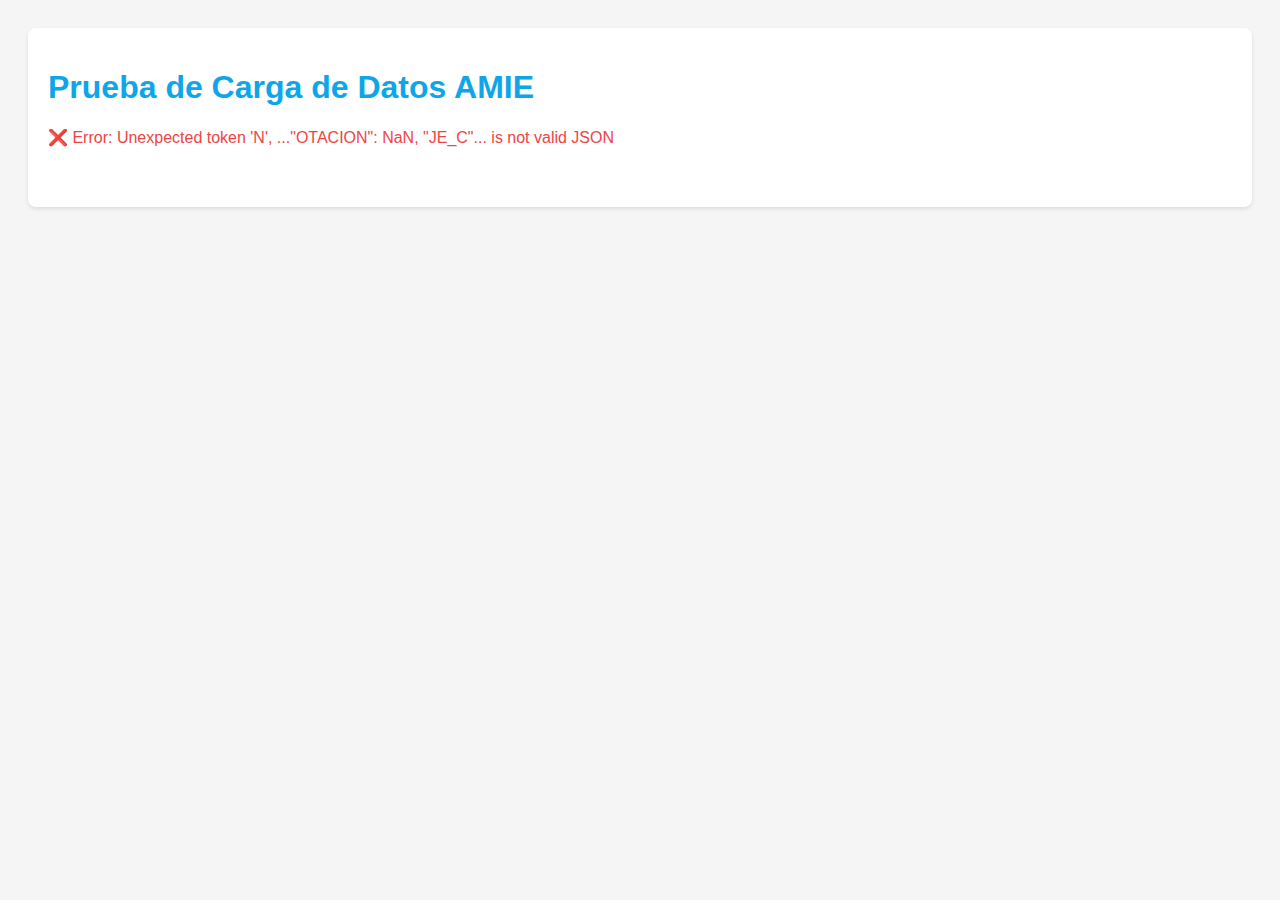
<file: test.html>
<!DOCTYPE html>
<html lang="es">
<head>
    <meta charset="UTF-8">
    <title>Prueba de Datos AMIE</title>
    <style>
        body {
            font-family: Arial, sans-serif;
            padding: 20px;
            background: #f5f5f5;
        }
        .container {
            max-width: 1200px;
            margin: 0 auto;
            background: white;
            padding: 20px;
            border-radius: 8px;
            box-shadow: 0 2px 4px rgba(0,0,0,0.1);
        }
        h1 {
            color: #0ea5e9;
        }
        .stats {
            display: grid;
            grid-template-columns: repeat(auto-fit, minmax(200px, 1fr));
            gap: 15px;
            margin: 20px 0;
        }
        .stat-box {
            background: #f0f9ff;
            padding: 15px;
            border-radius: 8px;
            border-left: 4px solid #0ea5e9;
        }
        .stat-value {
            font-size: 24px;
            font-weight: bold;
            color: #0284c7;
        }
        .stat-label {
            color: #64748b;
            font-size: 14px;
        }
        table {
            width: 100%;
            border-collapse: collapse;
            margin-top: 20px;
        }
        th, td {
            padding: 10px;
            text-align: left;
            border-bottom: 1px solid #e5e7eb;
        }
        th {
            background: #f8fafc;
            font-weight: 600;
            color: #475569;
        }
        .success {
            color: #22c55e;
        }
        .error {
            color: #ef4444;
        }
    </style>
</head>
<body>
    <div class="container">
        <h1>Prueba de Carga de Datos AMIE</h1>
        <div id="status">Cargando datos...</div>
        <div id="stats" class="stats"></div>
        <div id="sample"></div>
    </div>

    <script>
        async function testData() {
            const statusEl = document.getElementById('status');
            const statsEl = document.getElementById('stats');
            const sampleEl = document.getElementById('sample');

            try {
                // Intentar cargar JSON
                const response = await fetch('data.json');
                if (!response.ok) throw new Error('No se pudo cargar data.json');
                
                const data = await response.json();
                
                statusEl.innerHTML = '<span class="success">✅ Datos cargados correctamente</span>';
                
                // Estadísticas
                const totalInstituciones = data.length;
                const conCoordenadas = data.filter(d => d.LONGITUD && d.LATITUD && d.LONGITUD !== 0 && d.LATITUD !== 0).length;
                const provincias = [...new Set(data.map(d => d.PROVINCIA).filter(Boolean))].length;
                const zonas = [...new Set(data.map(d => d.ZONA).filter(Boolean))].length;
                
                // Calcular totales de montos
                let totalMD = 0, totalM = 0, totalJE = 0;
                data.forEach(d => {
                    totalMD += parseFloat(d.MD_MONTO_USD) || 0;
                    totalM += parseFloat(d.M_MONTO_USD) || 0;
                    totalJE += parseFloat(d.JE_MONTO_USD) || 0;
                });
                
                const formatCurrency = (num) => {
                    return new Intl.NumberFormat('es-EC', { 
                        style: 'currency', 
                        currency: 'USD' 
                    }).format(num);
                };
                
                statsEl.innerHTML = `
                    <div class="stat-box">
                        <div class="stat-value">${totalInstituciones}</div>
                        <div class="stat-label">Total Instituciones</div>
                    </div>
                    <div class="stat-box">
                        <div class="stat-value">${conCoordenadas}</div>
                        <div class="stat-label">Con Coordenadas Válidas</div>
                    </div>
                    <div class="stat-box">
                        <div class="stat-value">${provincias}</div>
                        <div class="stat-label">Provincias</div>
                    </div>
                    <div class="stat-box">
                        <div class="stat-value">${zonas}</div>
                        <div class="stat-label">Zonas</div>
                    </div>
                    <div class="stat-box">
                        <div class="stat-value">${formatCurrency(totalMD)}</div>
                        <div class="stat-label">Material Didáctico</div>
                    </div>
                    <div class="stat-box">
                        <div class="stat-value">${formatCurrency(totalM)}</div>
                        <div class="stat-label">Mobiliario</div>
                    </div>
                    <div class="stat-box">
                        <div class="stat-value">${formatCurrency(totalJE)}</div>
                        <div class="stat-label">Juegos Exteriores</div>
                    </div>
                    <div class="stat-box">
                        <div class="stat-value">${formatCurrency(totalMD + totalM + totalJE)}</div>
                        <div class="stat-label">Total General</div>
                    </div>
                `;
                
                // Muestra de datos
                sampleEl.innerHTML = `
                    <h2>Primeras 5 Instituciones</h2>
                    <table>
                        <thead>
                            <tr>
                                <th>AMIE</th>
                                <th>Institución</th>
                                <th>Provincia</th>
                                <th>Cantón</th>
                                <th>Coordenadas</th>
                            </tr>
                        </thead>
                        <tbody>
                            ${data.slice(0, 5).map(d => `
                                <tr>
                                    <td>${d.AMIE || 'N/A'}</td>
                                    <td>${d.INSTITUCION || 'N/A'}</td>
                                    <td>${d.PROVINCIA || 'N/A'}</td>
                                    <td>${d.CANTON || 'N/A'}</td>
                                    <td>${d.LATITUD}, ${d.LONGITUD}</td>
                                </tr>
                            `).join('')}
                        </tbody>
                    </table>
                `;
                
            } catch (error) {
                statusEl.innerHTML = `<span class="error">❌ Error: ${error.message}</span>`;
                console.error('Error cargando datos:', error);
            }
        }

        // Ejecutar prueba al cargar la página
        testData();
    </script>
</body>
</html>
</file>
